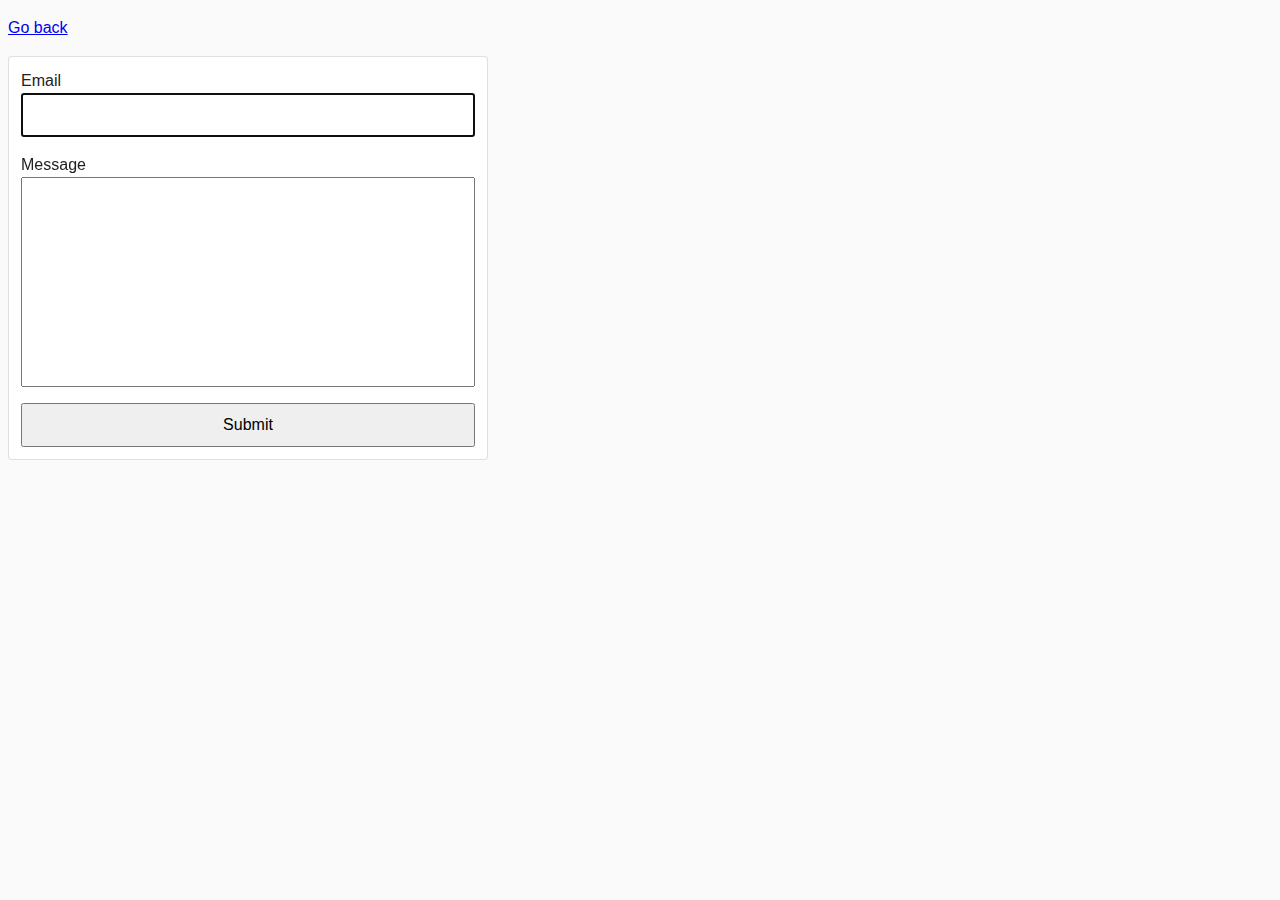
<file: src/03-feedback.html>
<!DOCTYPE html>
<html lang="en">
  <head>
    <meta charset="UTF-8" />
    <meta http-equiv="X-UA-Compatible" content="IE=edge" />
    <meta name="viewport" content="width=device-width, initial-scale=1.0" />
    <title>Feedback form</title>
    <link rel="stylesheet" href="css/common.css" />
    <link rel="stylesheet" href="css/03-feedback.css" />
  </head>
  <body>
    <p><a href="index.html">Go back</a></p>

    <form class="feedback-form" autocomplete="off">
      <label>
        Email
        <input type="email" name="email" autofocus />
      </label>
      <label>
        Message
        <textarea name="message" rows="8"></textarea>
      </label>
      <button type="submit">Submit</button>
    </form>

    <script src="js/03-feedback.js" type="module"></script>
  </body>
</html>
</file>
<file: src/css/common.css>
* {
  box-sizing: border-box;
}

body {
  font-family: -apple-system, BlinkMacSystemFont, 'Segoe UI', Roboto,
    Oxygen-Sans, Ubuntu, Cantarell, 'Helvetica Neue', sans-serif;
  -webkit-font-smoothing: antialiased;
  -moz-osx-font-smoothing: grayscale;
  background-color: #fafafa;
  color: #212121;
  line-height: 1.5;
}

img {
  display: block;
  max-width: 100%;
}
</file>
<file: src/css/03-feedback.css>
.feedback-form {
  display: flex;
  flex-direction: column;
  max-width: 480px;
  padding: 12px;
  background-color: #fff;
  border: 1px solid rgba(0, 0, 0, 0.12);
  border-radius: 4px;
}

.feedback-form label {
  display: flex;
  flex-direction: column;
  margin-bottom: 16px;
}

.feedback-form button {
  padding: 8px 12px;
  font: inherit;
  cursor: pointer;
}

input,
textarea {
  padding: 8px;
  font: inherit;
}

textarea {
  resize: none;
}
</file>
